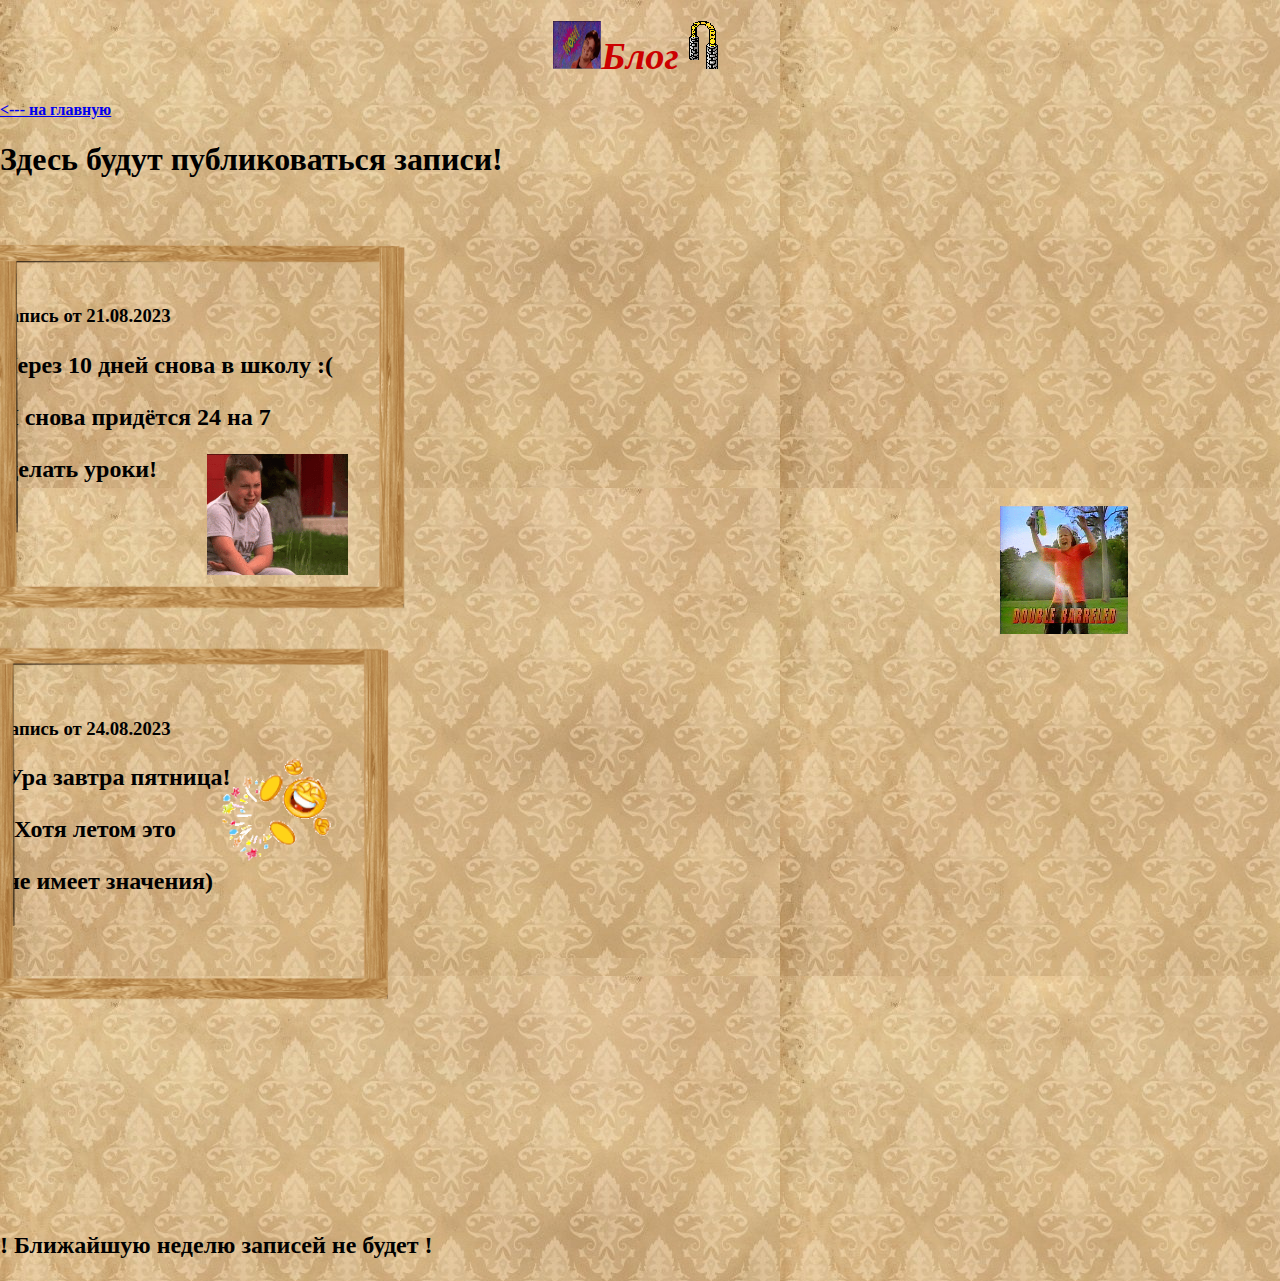
<file: blog.html>
<!DOCTYPE html><html><head>
    <link rel="apple-touch-icon" href="images/apple-touch-icon.png">
    
    <meta charset="UTF-8">
    <meta http-equiv="X-UA-Compatible" content="IE=edge">
    <meta name="viewport" content="width=device-width, initial-scale=1.0">
    <link rel="stylesheet" href= 'style.css' >
    <!-- <div class ='starr'></div> -->
    <div class ='ищвн'></div>
    <div class ='starr3'></div>
    <div class ='starr4'></div>
    <div class ='starr6'></div>
    <div class ='starr7'></div>


    <title>Мой сайт</title>
    <script language="JavaScript">
<!-- begin
if (self !=top) {top.location.href = location.href;}
// end -->
  </script>
  </head>
  <body style="color: rgb(0, 0, 0); background-color: rgb(192, 192,
    192); background-image: url(images/blueback.jpg);" vlink="#551a8b" link="#0000ee" alink="#ff0000">
    <center>
      
      <h1><big><img src="images/Wow.gif" alt style="width: 48px; height:
            48px;"><span style="font-style: italic; color: rgb(204, 0,
            0);">Блог</span><img src="images/GATEWAY.GIF" alt width="48" height="48"></big></h1>
    </center>
    
    <h5><big> <a href="index.html"><--- на главную</a></big></h5>
    
             <h1>Здесь будут публиковаться записи!</h1> 
             <h2>ㅤ</h2>
            
             <h2>ㅤ</h2>
             <h3>ㅤЗапись от 21.08.2023</h3> 
             
             <h2>ㅤЧерез 10 дней снова в школу :( </h3> 
              <h2>ㅤИ снова придётся 24 на 7 </h3>
                <h2>ㅤ делать уроки!</h3>  
                  <h1><img src="images/water.gif" alt style="width: 128px; height: 128px;position: relative; left:1000px; ">
                  
                  
                  
                    <h2>ㅤ</h2>
                    <h3>ㅤЗапись от 24.08.2023</h3> 
             
                    <h2>ㅤ Ура завтра пятница! </h3> 
                     <h2>ㅤ (Хотя летом это </h3>
                      <h2>ㅤ не имеет значения)</h3>
                        <h2>ㅤ</h2>
                        <h2>ㅤ</h2>
                        <h2>ㅤ</h2>
                        <h2>ㅤ</h2>
                        <h2>ㅤ</h2>
                        <h2>ㅤ</h2>
                     
                        <h2>ㅤ! Ближайшую неделю записей не будет !</h3>
                    
                       


            
            
             

    


    


    </div>
  

</body></html>
</file>
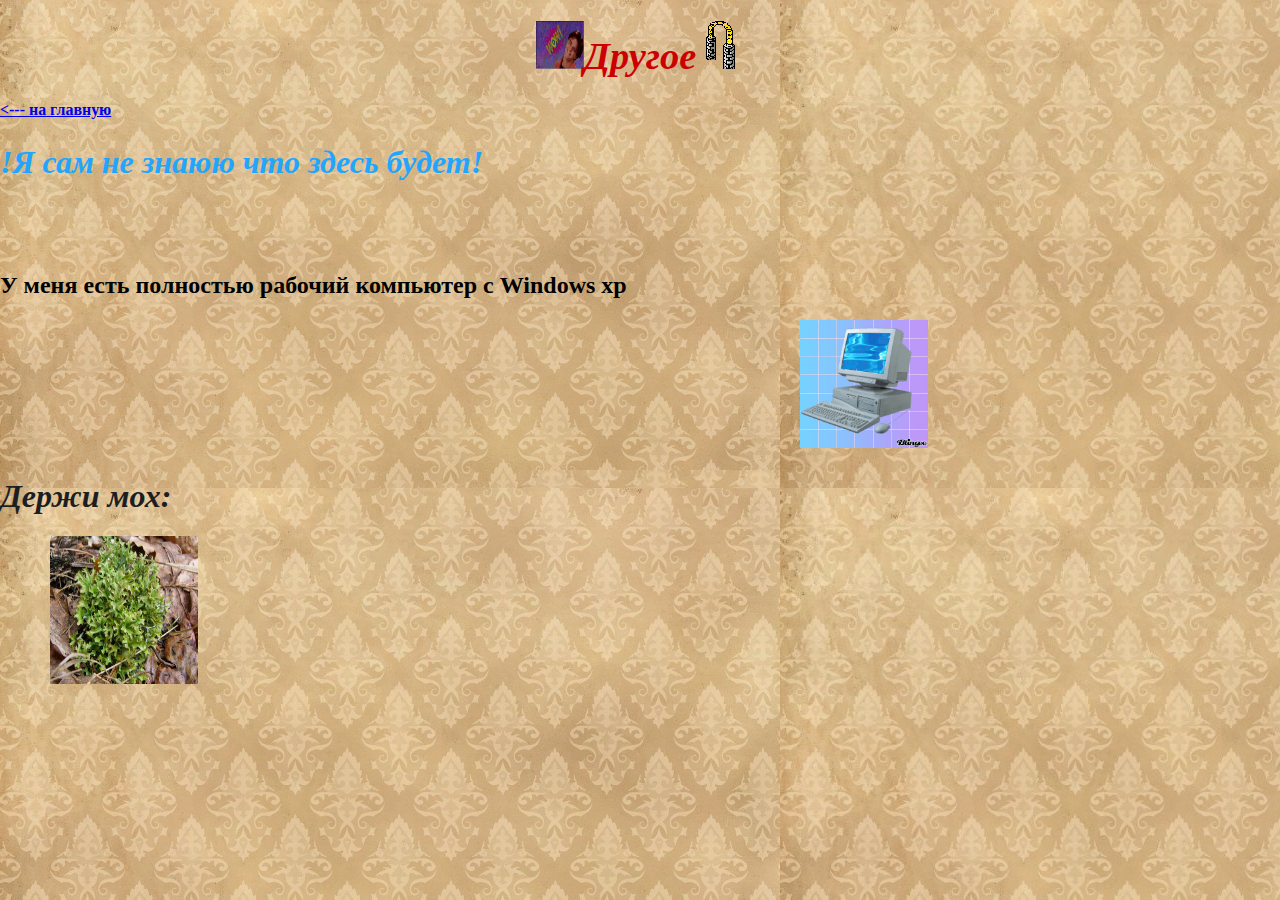
<file: staff.html>
<!DOCTYPE html><html><head>
  <link rel="apple-touch-icon" href="images/apple-touch-icon.png">
  
  <meta charset="UTF-8">
    <meta http-equiv="X-UA-Compatible" content="IE=edge">
    <meta name="viewport" content="width=device-width, initial-scale=1.0">
  <link rel="stylesheet" href= 'style.css' >
  <!-- <div class ='starr'></div> -->
  <div class ='ищвн'></div>
  <title>Мой сайт</title>
  <script language="JavaScript">
  
<!-- begin
if (self !=top) {top.location.href = location.href;}
// end -->
  </script>
  </head>
  <body style="color: rgb(0, 0, 0); background-color: rgb(192, 192,
    192); background-image: url(images/blueback.jpg);" vlink="#551a8b" link="#0000ee" alink="#ff0000">
    <center>
      
      <h1><big><img src="images/Wow.gif" alt style="width: 48px; height:
            48px;"><span style="font-style: italic; color: rgb(204, 0,
            0);">Другое</span><img src="images/GATEWAY.GIF" alt width="48" height="48"></big></h1>
    </center>
    <h5><big> <a href="index.html"><--- на главную</a></big></h5>
    
    <h1><span style="font-style: italic; color: rgb(32, 166, 255);">!ㅤЯ сам не знаюю что здесь будетㅤ!</span></h1>
    <h1>ㅤㅤㅤ</h2>
      
    <h2>У меня есть полностью рабочий компьютер с Windows xp</h2>
    <h1><img src="images/comp.gif" alt style="width: 128px; height: 128px;position: relative; left:800px; ">
    <h1><span style="font-style: italic; color: rgb(27, 31, 33);">Держи мох:</span></h1>
    <a href="https://www.youtube.com/watch?v=gzVs8Hy2t-Q"> <img src="images/mox.jpg" alt style="width: 148px; height: 148px;position: relative; left:50px; ">  
          
            
             

    


    


    </div>
  

</body></html>
</file>
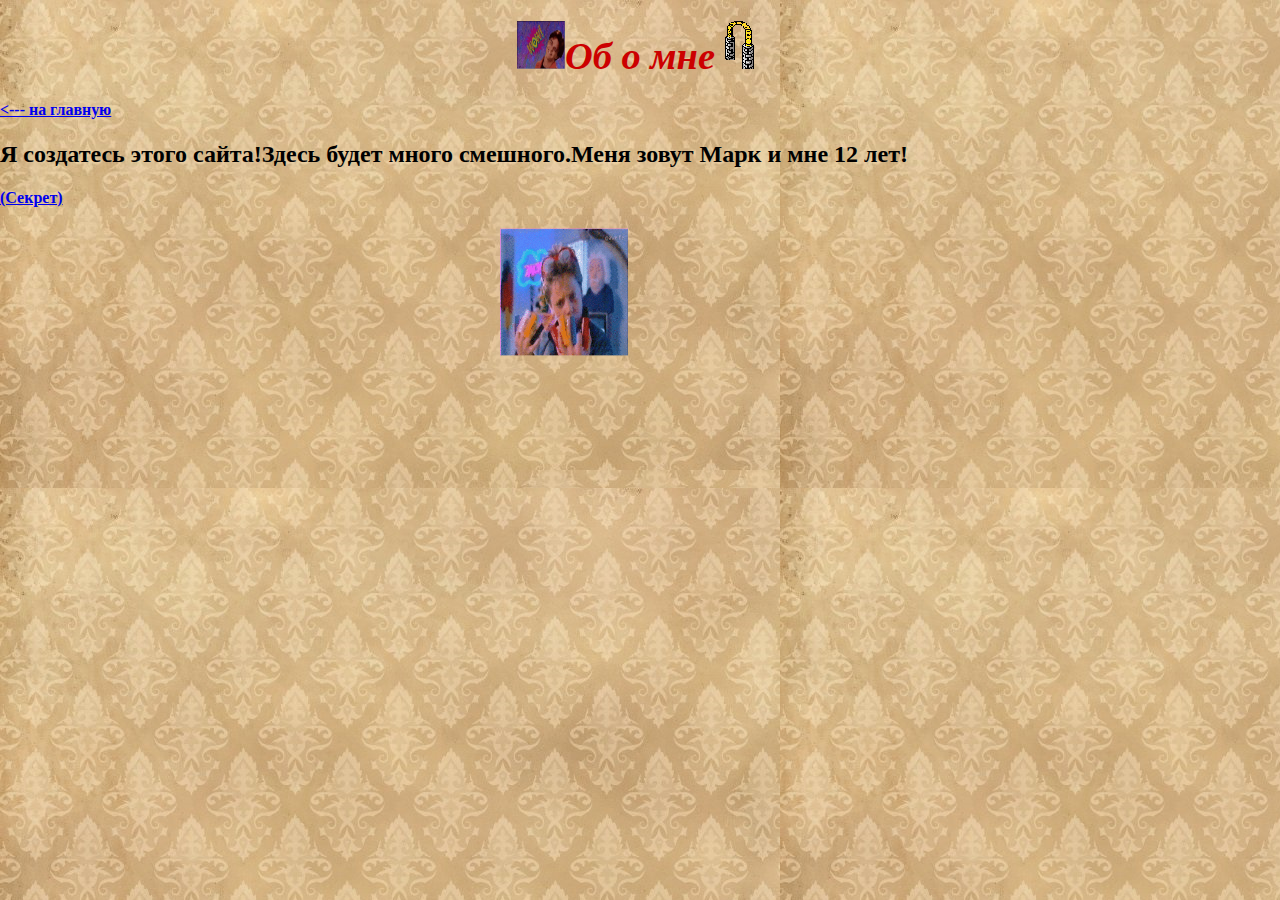
<file: ya.html>
<!DOCTYPE html><html><head>
    <link rel="apple-touch-icon" href="images/apple-touch-icon.png">
    <meta charset="UTF-8">
    <meta http-equiv="X-UA-Compatible" content="IE=edge">
    <meta name="viewport" content="width=device-width, initial-scale=1.0">
    
    <link rel="stylesheet" href= 'style.css' >
    <!-- <div class ='starr'></div> -->
    <div class ='ищвн'></div>
    <title>Мой сайт</title>
    <script language="JavaScript">
<!-- begin
if (self !=top) {top.location.href = location.href;}
// end -->
  </script>
  </head>
  <body style="color: rgb(0, 0, 0); background-color: rgb(192, 192,
    192); background-image: url(images/blueback.jpg);" vlink="#551a8b" link="#0000ee" alink="#ff0000">
    <center>
      
      <h1><big><img src="images/Wow.gif" alt style="width: 48px; height:
            48px;"><span style="font-style: italic; color: rgb(204, 0,
            0);">Об о мне</span><img src="images/GATEWAY.GIF" alt width="48" height="48"></big></h1>
    </center>
    <h5><big> <a href="index.html"><--- на главную</a></big></h5>
    
             <h2>Я создатесь этого сайта!Здесь будет много смешного.Меня зовут Марк и мне 12 лет!</h2> 
             <h4><a href="https://www.youtube.com/watch?v=dQw4w9WgXcQ">(Секрет)</a></h4> 
             
             <img src="images/boy2.gif"  alt style="width: 128px; height: 128px;position: relative; left:500px;"></big></h1>
             <h2>ㅤ</h2>
             <h2>ㅤ</h2>

             <h2>ㅤ</h2>
             <h2>ㅤ</h2>
             <h2>ㅤ</h2>
             <h2>ㅤ</h2>
             <h2>ㅤ</h2>
             <h2>ㅤ</h2>
    </div>
  

</body></html>
</file>
<file: style.css>
body{
    margin: 0; 
    cursor:url('images/Select.png'),pointer;
    cursor:url('images/Select.png'),progress;
    cursor:url('images/Select.png'),default;
    cursor:url('images/Select.png'),text;
 }
 a:hover{
  cursor:url('images/Select.png'),pointer;
 }
 .starr{
   content: '';
   width: 279px;
   height: 355px;
   background: url('images/wer.png') center/cover no-repeat;
   position: absolute;
   top: 417px;
   left: -41px;
 }
 .starr2{
  content: '';
  width: 222px;
  height: 199px;
  background: url('images/dance.gif') center/cover no-repeat;
  position: absolute;
  top: 503px;
  left: 949px;
  border: 100px;


 }


 .starr3{
  content: '';
  width: 538px;
  height: 392px;
  background: url('images/forblod.png') center/cover no-repeat;
  position: absolute;
  top: 232px;
  left: -80px;
  border: 260px;

 }

 .starr4{
  content: '';
  width: 141px;
  height: 121px;
  background: url('images/cry.gif') center/cover no-repeat;
  position: absolute;
  top: 454px;
  left: 207px;
  border: 238px;
 }
 .starr5 {
  content: '';
  width: 478px;
  height: 427px;
  background: url("images/forblod.png") center/cover no-repeat;
  position: absolute;
  top: 318px;
  left: -143px;
  border: 260px;

}
.starr6 {
  content: '';
    width: 520px;
    height: 356px;
    background: url(images/forblod.png) center/cover no-repeat;
    position: absolute;
    top: 647px;
    left: -80px;
    border: 260px;
}


.starr7{
  content: '';
  width: 141px;
  height: 121px;
  background: url(images/ded.gif) center/cover no-repeat;
  position: absolute;
  top: 757px;
  left: 219px;
  border: 238px;
}
</file>
